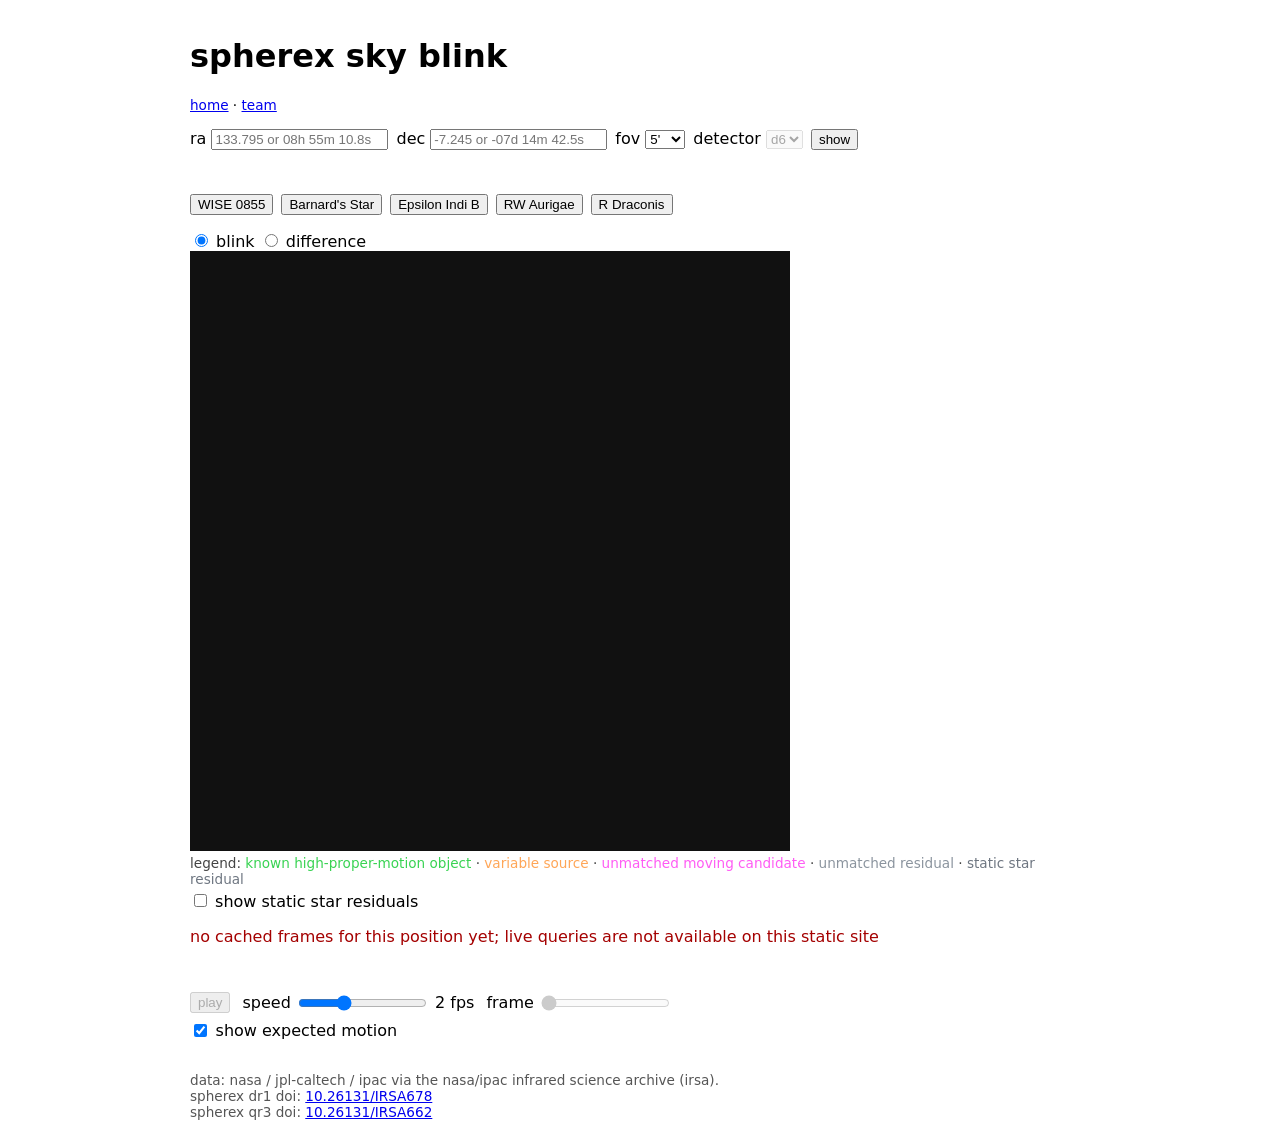
<file: web/index.html>
<!doctype html>
<html lang="en">
<head>
  <meta charset="utf-8">
  <meta name="viewport" content="width=device-width, initial-scale=1">
  <title>planetx-nasa26: spherex sky blink</title>
  <style>
    body { font-family: system-ui, sans-serif; margin: 0 auto; max-width: 900px; padding: 1rem; }
    form, #presets { display: flex; flex-wrap: wrap; gap: .5rem; margin-bottom: 1rem; }
    #coordinate-error { flex-basis: 100%; color: #a40000; margin: 0; min-height: 1.25rem; }
    canvas { width: 100%; max-width: 600px; aspect-ratio: 1; background: #111; display: block; image-rendering: pixelated; }
    #player-controls { display: flex; flex-wrap: wrap; gap: .5rem .75rem; align-items: center; margin: .5rem 0; max-width: 600px; }
    #player-controls label { display: flex; align-items: center; gap: .35rem; }
    #caption { margin: .25rem 0; min-height: 1.4rem; }
    #detection-legend { margin: .25rem 0; font-size: .85rem; color: #444; }
    #motion-legend { margin: .25rem 0; font-size: .85rem; color: #444; }
    #marker-legend { margin: .25rem 0; font-size: .85rem; color: #444; }
    #marker-legend[hidden] { display: none; }
    #ml-note { margin: .25rem 0; font-size: .85rem; color: #444; }
    #ml-note[hidden] { display: none; }
    #motion-legend[hidden] { display: none; }
    #no-cache { color: #a40000; }
    #diff-note { color: #a40000; }
    footer { margin-top: 2rem; font-size: .85rem; color: #555; }
  </style>
</head>
<body>
  <h1>spherex sky blink</h1>
  <nav style="font-size:.85rem;margin:.25rem 0 1rem"><a href="home.html">home</a> &middot; <a href="team.html">team</a></nav>

  <form id="coords" novalidate>
    <label for="ra">ra <input id="ra" name="ra" placeholder="133.795 or 08h 55m 10.8s" aria-describedby="coordinate-error" required></label>
    <label for="dec">dec <input id="dec" name="dec" placeholder="-7.245 or -07d 14m 42.5s" aria-describedby="coordinate-error" required></label>
    <label for="fov">fov
      <select id="fov" name="fov">
        <option value="2">2'</option>
        <option value="5" selected>5'</option>
        <option value="15">15'</option>
        <option value="30">30'</option>
      </select>
    </label>
    <label for="det">detector
      <select id="det" name="det">
        <option value="d1">d1</option>
        <option value="d2">d2</option>
        <option value="d3">d3</option>
        <option value="d4">d4</option>
        <option value="d5">d5</option>
        <option value="d6" selected>d6</option>
      </select>
    </label>
    <button type="submit">show</button>
    <p id="coordinate-error" role="status" aria-live="polite"></p>
  </form>

  <div id="presets" role="group" aria-label="benchmark targets"></div>

  <div id="mode-toggle" role="group" aria-label="display mode">
    <label><input type="radio" name="mode" value="blink" checked> blink</label>
    <label><input type="radio" name="mode" value="difference"> difference</label>
  </div>
  <canvas id="player" width="600" height="600" aria-label="sky image player"></canvas>
  <p id="detection-legend">legend: <span style="color:#39d353">known high-proper-motion object</span> &middot; <span style="color:#ffa657">variable source</span> &middot; <span style="color:#ff5cf4">unmatched moving candidate</span> &middot; <span style="color:#8b949e">unmatched residual</span> &middot; <span style="color:#6e7681">static star residual</span></p>
  <label for="show-static"><input type="checkbox" id="show-static"> show static star residuals</label>
  <p id="no-cache" role="status" aria-live="polite" hidden>no cached frames for this position yet; live queries are not available on this static site</p>
  <p id="diff-note" role="status" aria-live="polite" hidden>no difference frames for this detector yet</p>
  <p id="caption" aria-live="polite"></p>
  <p id="marker-legend" hidden>detections are rule-based on real data, not discoveries</p>
  <p id="ml-note" hidden>ml score: classifier trained on injected movers in real spherex backgrounds; not a discovery</p>
  <p id="motion-legend" hidden>circle: expected position from proper motion (not a detection) &middot; arrow: motion from first to last pass</p>

  <div id="player-controls">
    <button id="play-toggle" type="button" aria-label="play or pause the frame loop" aria-pressed="false">play</button>
    <label for="speed">speed
      <input id="speed" type="range" min="0.5" max="5" step="0.5" value="2" aria-label="playback speed in frames per second">
      <span id="speed-value">2 fps</span>
    </label>
    <label for="scrub">frame
      <input id="scrub" type="range" min="0" max="0" step="1" value="0" aria-label="scrub through frames">
    </label>
    <label for="show-motion"><input type="checkbox" id="show-motion" checked> show expected motion</label>
  </div>

  <footer>
    data: nasa / jpl-caltech / ipac via the nasa/ipac infrared science archive (irsa).<br>
    spherex dr1 doi: <a href="https://doi.org/10.26131/IRSA678">10.26131/IRSA678</a><br>
    spherex qr3 doi: <a href="https://doi.org/10.26131/IRSA662">10.26131/IRSA662</a>
  </footer>

  <script>
    const form = document.getElementById("coords");
    const raInput = document.getElementById("ra");
    const decInput = document.getElementById("dec");
    const fovInput = document.getElementById("fov");
    const detInput = document.getElementById("det");
    const error = document.getElementById("coordinate-error");
    const params = new URLSearchParams(location.search);
    const fovChoices = new Set(["2", "5", "15", "30"]);
    const detChoices = new Set(["d1", "d2", "d3", "d4", "d5", "d6"]);
    const modeChoices = new Set(["blink", "difference"]);
    const modeRadios = () => [...document.querySelectorAll('input[name="mode"]')];
    const currentMode = () => modeRadios().find((r) => r.checked)?.value || "blink";

    function parseCoordinate(raw, axis) {
      const text = raw.trim().toLowerCase();
      const decimal = text.match(/^([+-]?)((?:\d+(?:\.\d*)?|\.\d+))$/);
      const sexagesimal = text.match(/^([+-]?)(\d+(?:\.\d+)?)\s*([hd])?\s*(?:[: ]\s*)(\d+(?:\.\d+)?)\s*m?\s*(?:[: ]\s*)(\d+(?:\.\d+)?)\s*s?$/);
      const match = sexagesimal || decimal;
      if (!match) return null;
      const unit = sexagesimal?.[3];
      if (unit && ((axis === "ra" && unit !== "h") || (axis === "dec" && unit !== "d"))) return null;
      const sign = match[1] === "-" ? -1 : 1;
      const primary = Number(match[2]);
      const minute = sexagesimal ? Number(sexagesimal[4]) : 0;
      const second = sexagesimal ? Number(sexagesimal[5]) : 0;
      if (minute >= 60 || second >= 60) return null;
      const magnitude = primary + minute / 60 + second / 3600;
      const degrees = sexagesimal && axis === "ra" ? sign * 15 * magnitude : sign * magnitude;
      const min = axis === "ra" ? 0 : -90;
      const max = axis === "ra" ? 360 : 90;
      return Number.isFinite(degrees) && degrees >= min && degrees <= max ? degrees : null;
    }

    function setError(message) {
      error.textContent = message;
      raInput.setAttribute("aria-invalid", message ? "true" : "false");
      decInput.setAttribute("aria-invalid", message ? "true" : "false");
    }

    function coordinateError() {
      if (parseCoordinate(raInput.value, "ra") === null) {
        return "ra must be between 0 and 360 degrees in decimal or sexagesimal format.";
      }
      if (parseCoordinate(decInput.value, "dec") === null) {
        return "dec must be between -90 and 90 degrees in decimal or sexagesimal format.";
      }
      return "";
    }

    function writeUrl() {
      const message = coordinateError();
      setError(message);
      if (message) return;
      const query = new URLSearchParams({
        ra: raInput.value.trim(),
        dec: decInput.value.trim(),
        fov: fovInput.value,
        det: detInput.value,
        mode: currentMode(),
      });
      const url = new URL(location.href);
      url.search = query.toString();
      history.replaceState(null, "", url);
    }

    if (params.has("ra")) raInput.value = params.get("ra");
    if (params.has("dec")) decInput.value = params.get("dec");
    if (fovChoices.has(params.get("fov"))) fovInput.value = params.get("fov");
    if (detChoices.has(params.get("det"))) detInput.value = params.get("det");
    if (modeChoices.has(params.get("mode"))) {
      for (const r of modeRadios()) r.checked = r.value === params.get("mode");
    }
    if (params.has("ra") || params.has("dec")) setError(coordinateError());

    // blink player state
    const canvas = document.getElementById("player");
    const ctx = canvas.getContext("2d");
    const playButton = document.getElementById("play-toggle");
    const speedInput = document.getElementById("speed");
    const speedValue = document.getElementById("speed-value");
    const scrubInput = document.getElementById("scrub");
    const caption = document.getElementById("caption");
    const motionLegend = document.getElementById("motion-legend");
    const markerLegend = document.getElementById("marker-legend");
    const mlNote = document.getElementById("ml-note");
    const showMotion = document.getElementById("show-motion");
    const showStatic = document.getElementById("show-static");
    const noCache = document.getElementById("no-cache");
    const diffNote = document.getElementById("diff-note");
    const ARC_MIN_DEG = 1 / 60;
    // marker circle and legend colours per detection label
    const LABEL_COLORS = {
      "known high-proper-motion object": "#39d353",
      "variable source": "#ffa657",
      "unmatched moving candidate": "#ff5cf4",
      "unmatched residual": "#8b949e",
      "static star residual": "#6e7681",
    };
    let targets = [];
    let frames = [];
    let frameIndex = 0;
    let playing = false;
    let timer = null;
    let motion = null; // {fromPx, toPx, arcsec, years, sourceLabel} from first/last pass metas
    const imageCache = new Map();
    const metaCache = new Map();

    function fetchMeta(src) {
      if (!metaCache.has(src)) {
        metaCache.set(src, fetch(src).then((r) => r.json()));
      }
      return metaCache.get(src);
    }

    // motion overlay from the first and last pass metas, or null when astrometry is missing
    async function computeMotion(target) {
      const list = target?.detectors?.[detInput.value] || [];
      if (list.length < 2) return null;
      const metas = await Promise.all(list.map((f) => fetchMeta(f.json).catch(() => null)));
      const first = metas.find((m) => m && m.target_px);
      const last = [...metas].reverse().find((m) => m && m.target_px);
      if (!first || !last || first === last) return null;
      const dx = last.target_px[0] - first.target_px[0];
      const dy = last.target_px[1] - first.target_px[1];
      const scale = first.native_pixel_scale_arcsec || 6.15;
      const years = last.target_epoch - first.target_epoch;
      const source = String(first.astrometry_source || "");
      const sourceLabel = /gaia/i.test(source) ? "gaia dr3" : "literature, unverified";
      return { fromPx: first.target_px, toPx: last.target_px, arcsec: Math.hypot(dx, dy) * scale, years, sourceLabel };
    }

    function angularSeparationDeg(ra1, dec1, ra2, dec2) {
      const toRad = (d) => (d * Math.PI) / 180;
      const dRa = toRad(ra1 - ra2);
      const dDec = toRad(dec1 - dec2);
      const a = Math.sin(dDec / 2) ** 2 + Math.cos(toRad(dec1)) * Math.cos(toRad(dec2)) * Math.sin(dRa / 2) ** 2;
      return (2 * Math.asin(Math.sqrt(a)) * 180) / Math.PI;
    }

    function matchingTarget() {
      const ra = parseCoordinate(raInput.value, "ra");
      const dec = parseCoordinate(decInput.value, "dec");
      if (ra === null || dec === null) return null;
      return targets.find((t) => angularSeparationDeg(ra, dec, t.ra_deg, t.dec_deg) <= ARC_MIN_DEG) || null;
    }

    function setDetOptions(target) {
      const present = target ? new Set(Object.keys(target.detectors)) : new Set();
      for (const option of detInput.options) {
        option.disabled = !present.has(option.value);
      }
      if (!present.has(detInput.value)) {
        detInput.value = [...present][0] || "d6";
      }
      detInput.disabled = present.size === 0;
    }

    function loadFrame(src) {
      if (!imageCache.has(src)) {
        imageCache.set(src, new Promise((resolve, reject) => {
          const img = new Image();
          img.onload = () => resolve(img);
          img.onerror = reject;
          img.src = src;
        }));
      }
      return imageCache.get(src);
    }

    async function drawFrame() {
      const frame = frames[frameIndex];
      if (!frame) { ctx.clearRect(0, 0, canvas.width, canvas.height); return; }
      try {
        const img = await loadFrame(frame.png);
        const meta = frame.meta || (frame.meta = await fetchMeta(frame.json));
        ctx.clearRect(0, 0, canvas.width, canvas.height);
        ctx.imageSmoothingEnabled = false;
        // pngs are pre-upsampled; scale to fit the canvas keeping square aspect
        const scale = Math.min(canvas.width / img.width, canvas.height / img.height);
        const w = img.width * scale, h = img.height * scale;
        const ox = (canvas.width - w) / 2, oy = (canvas.height - h) / 2;
        ctx.drawImage(img, ox, oy, w, h);
        const upsample = meta.upsample_factor || 1;
        const toCanvas = (px) => [ox + px[0] * upsample * scale, oy + px[1] * upsample * scale];
        if (frame.markers) {
          try {
            const markers = await fetchMeta(frame.markers);
            ctx.font = "bold 13px system-ui, sans-serif";
            for (const d of markers.detections || []) {
              const [cx, cy] = toCanvas([d.x, d.y]);
              const isStatic = d.label === "static star residual";
              if (isStatic && !showStatic.checked) {
                // crowded fields stay readable: small dim dot, no text label
                ctx.fillStyle = "rgba(110,118,129,0.6)";
                ctx.beginPath();
                ctx.arc(cx, cy, Math.max(2, canvas.width / 300), 0, 2 * Math.PI);
                ctx.fill();
                continue;
              }
              const color = LABEL_COLORS[d.label] || LABEL_COLORS["unmatched residual"];
              const radius = canvas.width / 70;
              ctx.strokeStyle = color;
              ctx.lineWidth = Math.max(1.5, canvas.width / 400);
              ctx.beginPath();
              ctx.arc(cx, cy, radius, 0, 2 * Math.PI);
              ctx.stroke();
              const text = d.label + (d.ml_score !== undefined ? ` (ml ${Number(d.ml_score).toFixed(2)})` : "");
              const pad = 4;
              const boxH = 13 + 2 * pad;
              const textW = ctx.measureText(text).width;
              const boxW = textW + 2 * pad;
              let tx = cx + radius + 6;
              if (tx + boxW > canvas.width) tx = cx - radius - 6 - boxW;
              let ty = cy - boxH / 2;
              ty = Math.max(0, Math.min(canvas.height - boxH, ty));
              ctx.fillStyle = "rgba(0,0,0,0.75)";
              ctx.fillRect(tx, ty, boxW, boxH);
              ctx.fillStyle = "#ffffff";
              ctx.textBaseline = "middle";
              ctx.fillText(text, tx + pad, ty + boxH / 2);
              ctx.textBaseline = "alphabetic";
            }
            markerLegend.hidden = false;
            fetch("cache/ml_metrics.json")
              .then((response) => (response.ok ? response.json() : null))
              .then((metrics) => {
                if (!metrics) { mlNote.hidden = true; return; }
                mlNote.textContent =
                  `ml score: classifier trained on injected movers in real spherex backgrounds; not a discovery ` +
                  `(recall ${metrics.recall}, false positive rate ${metrics.false_positive_rate})`;
                mlNote.hidden = false;
              })
              .catch(() => { mlNote.hidden = true; });
          } catch {
            markerLegend.hidden = true;
            mlNote.hidden = true;
          }
        } else {
          markerLegend.hidden = true;
          mlNote.hidden = true;
        }
        if (showMotion.checked) {
          if (meta.target_px) {
            const [cx, cy] = toCanvas(meta.target_px);
            ctx.strokeStyle = "#ffdd33";
            ctx.lineWidth = Math.max(1.5, canvas.width / 400);
            ctx.beginPath();
            ctx.arc(cx, cy, canvas.width / 60, 0, 2 * Math.PI);
            ctx.stroke();
          }
          if (motion) {
            const [x1, y1] = toCanvas(motion.fromPx);
            const [x2, y2] = toCanvas(motion.toPx);
            const angle = Math.atan2(y2 - y1, x2 - x1);
            const head = canvas.width / 45;
            ctx.strokeStyle = "#ffdd33";
            ctx.fillStyle = "#ffdd33";
            ctx.lineWidth = Math.max(1.5, canvas.width / 300);
            ctx.beginPath();
            ctx.moveTo(x1, y1);
            ctx.lineTo(x2, y2);
            ctx.stroke();
            ctx.beginPath();
            ctx.moveTo(x2, y2);
            ctx.lineTo(x2 - head * Math.cos(angle - 0.4), y2 - head * Math.sin(angle - 0.4));
            ctx.lineTo(x2 - head * Math.cos(angle + 0.4), y2 - head * Math.sin(angle + 0.4));
            ctx.closePath();
            ctx.fill();
          }
        }
        motionLegend.hidden = !(showMotion.checked && (motion || meta.target_px));
        const base = meta.kind === "difference"
          ? meta.subtraction
          : `${meta.epoch_label} | ${meta.date_range.start} to ${meta.date_range.end} | ${meta.visit_count} visit${meta.visit_count === 1 ? "" : "s"}`;
        caption.textContent = motion
          ? `${base} | expected motion: ${motion.arcsec.toFixed(2)} arcsec over ${motion.years.toFixed(2)} yr (${motion.sourceLabel})`
          : base;
      } catch {
        caption.textContent = "failed to load frame";
        motionLegend.hidden = true;
        markerLegend.hidden = true;
        mlNote.hidden = true;
      }
    }

    function stopTimer() {
      if (timer) { clearInterval(timer); timer = null; }
    }

    function startTimer() {
      stopTimer();
      timer = setInterval(() => {
        if (!frames.length) return;
        frameIndex = (frameIndex + 1) % frames.length;
        scrubInput.value = String(frameIndex);
        drawFrame();
      }, 1000 / Number(speedInput.value));
    }

    function setPlaying(next) {
      playing = next && frames.length > 0;
      playButton.textContent = playing ? "pause" : "play";
      playButton.setAttribute("aria-pressed", String(playing));
      if (playing) startTimer(); else stopTimer();
    }

    async function refreshPlayer() {
      const target = matchingTarget();
      setDetOptions(target);
      const mode = currentMode();
      const source = mode === "difference"
        ? target?.differences?.[detInput.value]
        : target?.detectors?.[detInput.value];
      frames = source ? source.map((f) => ({ ...f })) : [];
      motion = frames.length ? await computeMotion(target) : null;
      diffNote.hidden = mode !== "difference" || frames.length !== 0;
      noCache.hidden = mode === "difference" || frames.length !== 0;
      frameIndex = 0;
      scrubInput.max = String(Math.max(frames.length - 1, 0));
      scrubInput.value = "0";
      scrubInput.disabled = frames.length === 0;
      playButton.disabled = frames.length === 0;
      if (frames.length === 0) {
        setPlaying(false);
        caption.textContent = "";
        ctx.clearRect(0, 0, canvas.width, canvas.height);
        return;
      }
      await drawFrame();
      setPlaying(true);
    }

    showMotion.addEventListener("change", drawFrame);
    showStatic.addEventListener("change", drawFrame);
    playButton.addEventListener("click", () => setPlaying(!playing));
    speedInput.addEventListener("input", () => {
      speedValue.textContent = `${speedInput.value} fps`;
      if (playing) startTimer();
    });
    scrubInput.addEventListener("input", () => {
      frameIndex = Number(scrubInput.value);
      setPlaying(false);
      drawFrame();
    });
    detInput.addEventListener("change", () => { writeUrl(); refreshPlayer(); });
    for (const r of modeRadios()) r.addEventListener("change", () => { writeUrl(); refreshPlayer(); });

    document.addEventListener("keydown", (event) => {
      const tag = event.target?.tagName;
      if (tag === "INPUT" || tag === "SELECT" || tag === "TEXTAREA") return;
      if (event.code === "Space") {
        event.preventDefault();
        setPlaying(!playing);
      } else if (event.key === "ArrowLeft" || event.key === "ArrowRight") {
        if (!frames.length) return;
        event.preventDefault();
        setPlaying(false);
        frameIndex = (frameIndex + (event.key === "ArrowRight" ? 1 : frames.length - 1)) % frames.length;
        scrubInput.value = String(frameIndex);
        drawFrame();
      }
    });

    raInput.addEventListener("change", refreshPlayer);
    decInput.addEventListener("change", refreshPlayer);
    fovInput.addEventListener("change", refreshPlayer);

    fetch("cache/index.json")
      .then((response) => {
        if (!response.ok) throw new Error("index request failed");
        return response.json();
      })
      .then((doc) => {
        targets = doc.targets || [];
        const box = document.getElementById("presets");
        targets.forEach((target) => {
          const button = document.createElement("button");
          button.type = "button";
          button.textContent = target.name;
          button.title = target.kind;
          button.addEventListener("click", () => {
            raInput.value = Number(target.ra_deg).toFixed(6);
            decInput.value = Number(target.dec_deg).toFixed(6);
            writeUrl();
            refreshPlayer();
          });
          box.appendChild(button);
        });
        refreshPlayer();
      })
      .catch(() => {
        document.getElementById("presets").textContent = "presets failed to load";
        noCache.hidden = false;
      });

    form.addEventListener("submit", (event) => {
      event.preventDefault();
      writeUrl();
      refreshPlayer();
    });

    // keep the original change handlers for url state
    raInput.addEventListener("change", writeUrl);
    decInput.addEventListener("change", writeUrl);
    fovInput.addEventListener("change", () => {
      if (raInput.value.trim() && decInput.value.trim()) writeUrl();
    });

    if (params.get("selftest") === "1") {
      console.assert(
        Math.abs(parseCoordinate("08h 55m 10.831s", "ra") - 133.795129) < 1e-6 &&
        Math.abs(parseCoordinate("-07d 14m 42.53s", "dec") + 7.245147) < 1e-6 &&
        Math.abs(parseCoordinate("08:55:10.831", "ra") - 133.795129) < 1e-6 &&
        parseCoordinate("400", "ra") === null,
        "coordinate parser self-check"
      );
    }
  </script>
</body>
</html>
</file>
